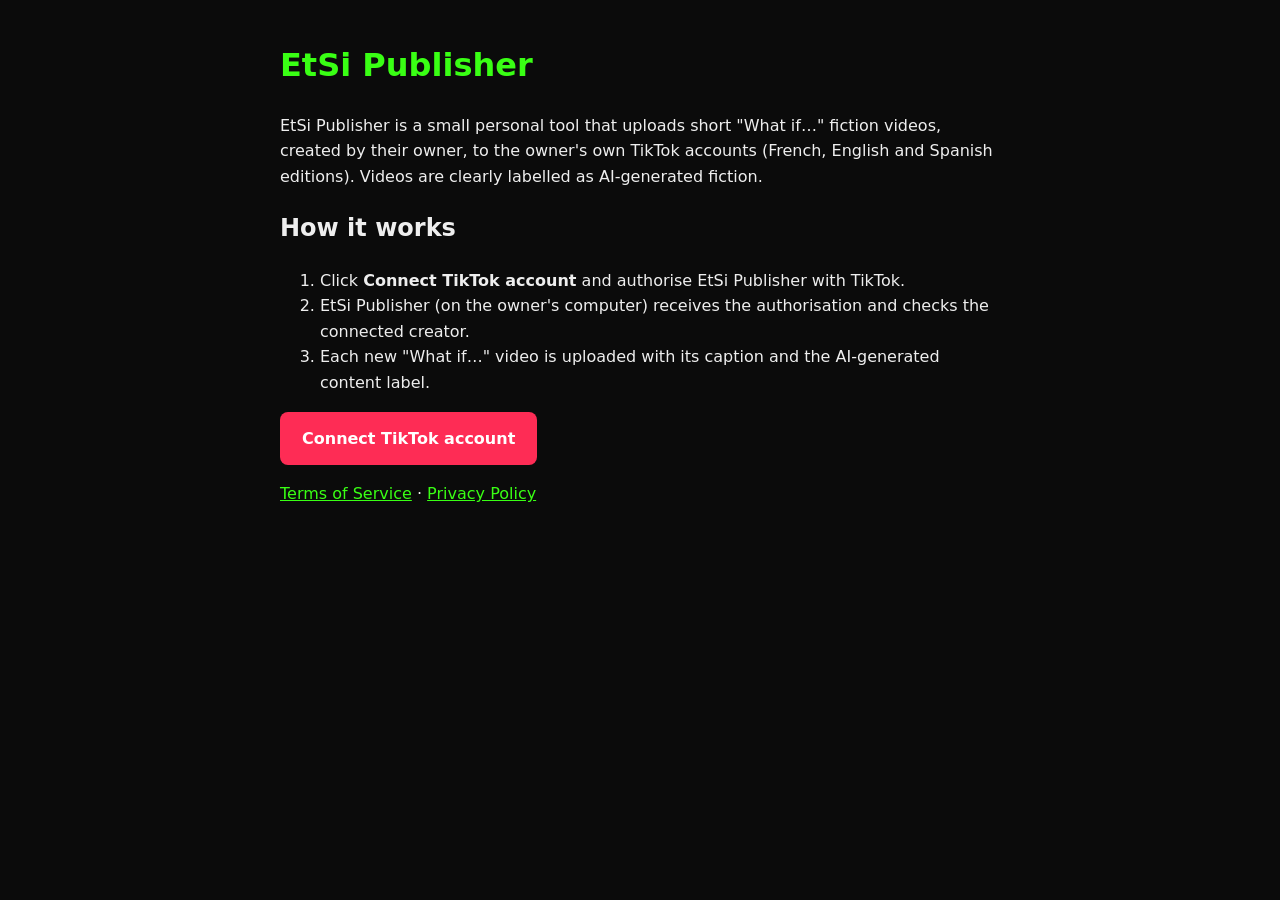
<file: index.html>
<!doctype html><html lang="en"><head><meta charset="utf-8"><meta name="viewport" content="width=device-width,initial-scale=1"><title>EtSi Publisher</title><link rel="stylesheet" href="style.css"></head><body>
<h1>EtSi Publisher</h1>
<p>EtSi Publisher is a small personal tool that uploads short "What if…" fiction videos, created by their owner, to the owner's own TikTok accounts (French, English and Spanish editions). Videos are clearly labelled as AI-generated fiction.</p>
<h2>How it works</h2>
<ol><li>Click <b>Connect TikTok account</b> and authorise EtSi Publisher with TikTok.</li>
<li>EtSi Publisher (on the owner's computer) receives the authorisation and checks the connected creator.</li>
<li>Each new "What if…" video is uploaded with its caption and the AI-generated content label.</li></ol>
<p><a id="connect" style="display:inline-block;background:#fe2c55;color:#fff;padding:14px 22px;border-radius:8px;text-decoration:none;font-weight:700" href="https://www.tiktok.com/v2/auth/authorize/?client_key=aw2sf4zq4aex3ac4&scope=user.info.basic%2Cvideo.publish%2Cvideo.upload&response_type=code&redirect_uri=https%3A%2F%2Fspoon7285.github.io%2Fetsi-publisher%2Fcallback.html&state=etsi">Connect TikTok account</a></p>
<p><a href="terms.html">Terms of Service</a> · <a href="privacy.html">Privacy Policy</a></p>
</body></html>
</file>
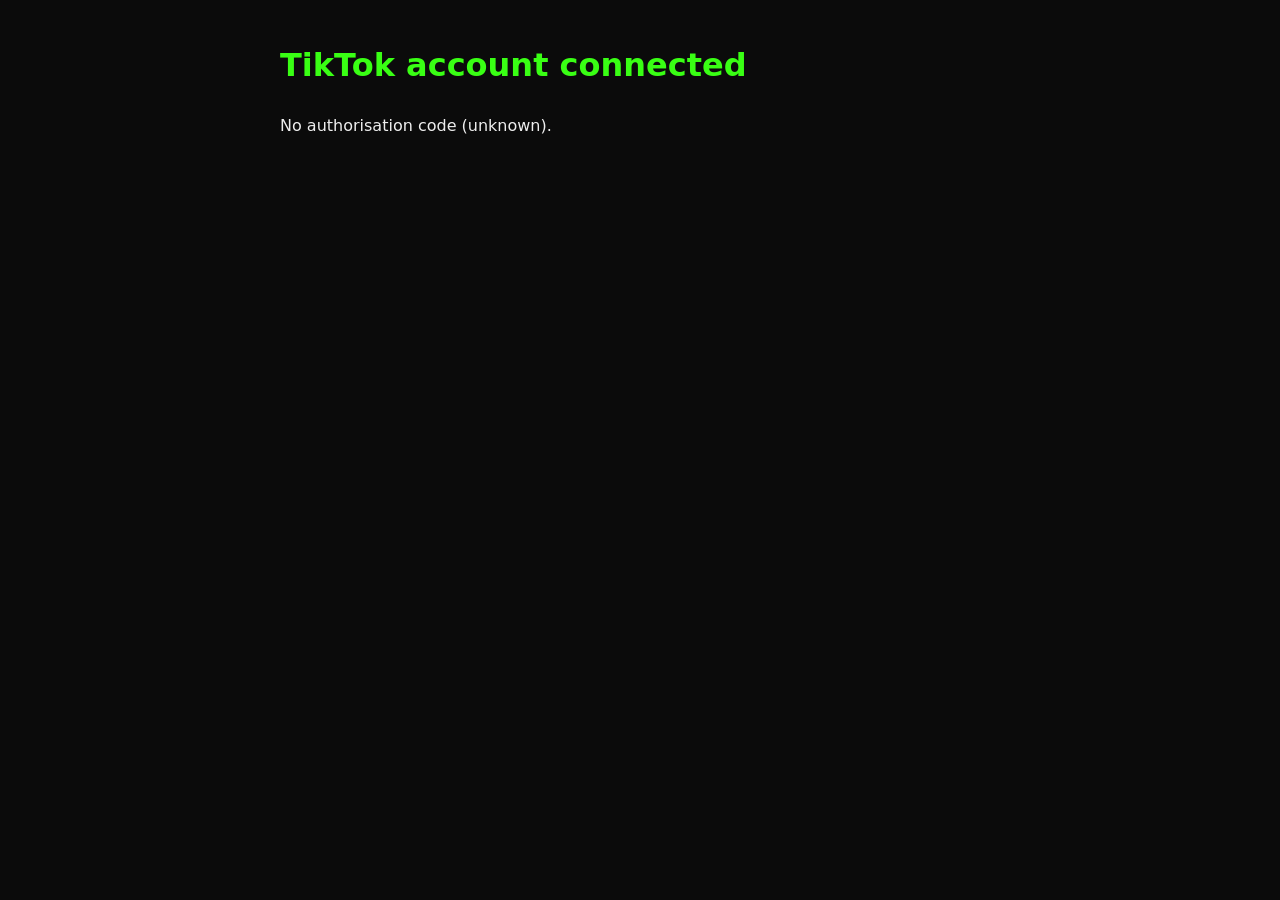
<file: callback.html>
<!doctype html><html lang="en"><head><meta charset="utf-8"><meta name="viewport" content="width=device-width,initial-scale=1"><title>Connected</title><link rel="stylesheet" href="style.css"></head><body>
<h1>TikTok account connected</h1><p id="m">Reading authorisation…</p>
<script>const p=new URLSearchParams(location.search);const c=p.get('code');document.getElementById('m').textContent=c?'Authorisation received. EtSi Publisher on the owner\'s computer will now finish the connection; you can close this page.':'No authorisation code ('+(p.get('error_description')||p.get('error')||'unknown')+').';</script>
</body></html>
</file>
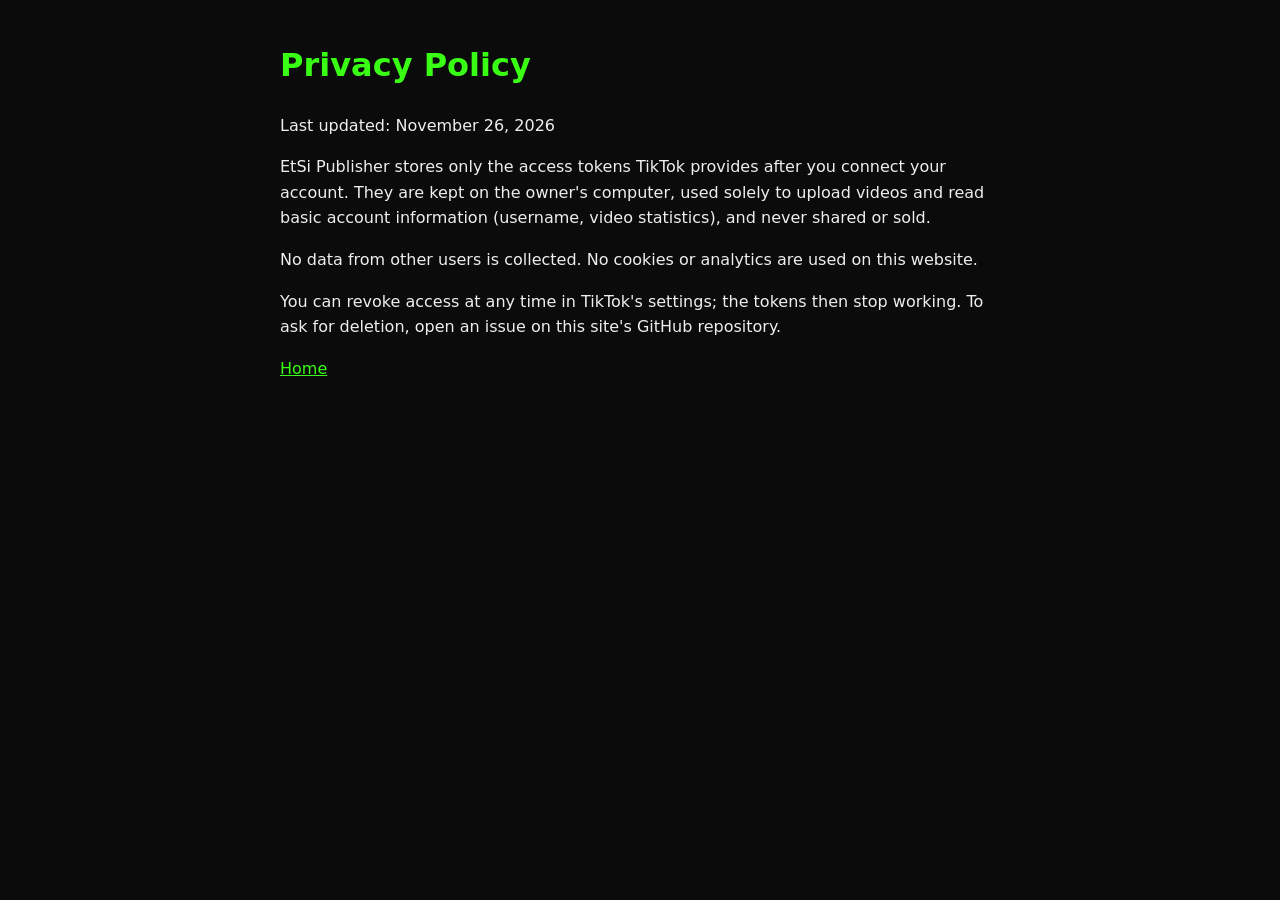
<file: privacy.html>
<!doctype html><html lang="en"><head><meta charset="utf-8"><meta name="viewport" content="width=device-width,initial-scale=1"><title>Privacy Policy</title><link rel="stylesheet" href="style.css"></head><body>
<h1>Privacy Policy</h1><p>Last updated: November 26, 2026</p>
<p>EtSi Publisher stores only the access tokens TikTok provides after you connect your account. They are kept on the owner's computer, used solely to upload videos and read basic account information (username, video statistics), and never shared or sold.</p>
<p>No data from other users is collected. No cookies or analytics are used on this website.</p>
<p>You can revoke access at any time in TikTok's settings; the tokens then stop working. To ask for deletion, open an issue on this site's GitHub repository.</p>
<p><a href="index.html">Home</a></p></body></html>
</file>
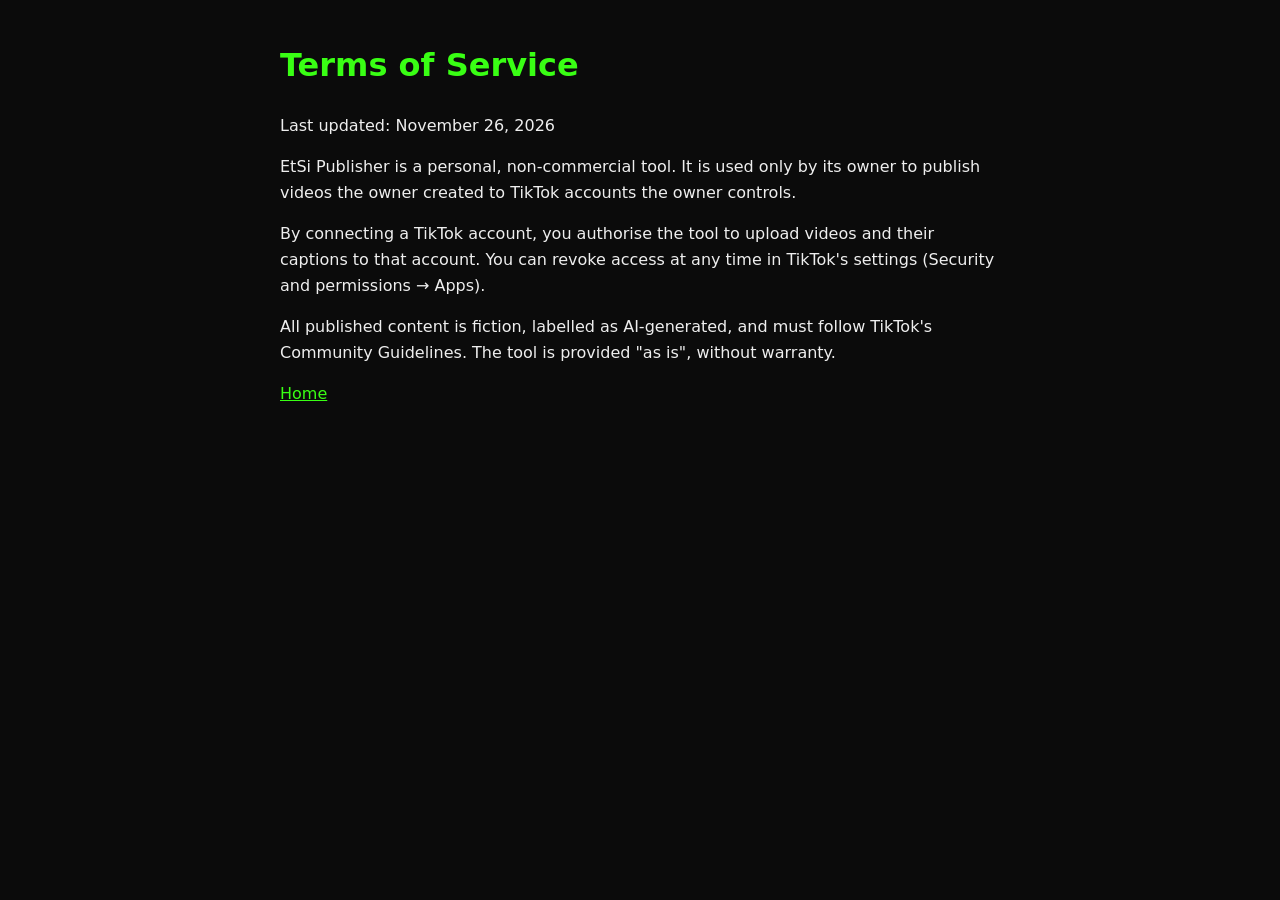
<file: terms.html>
<!doctype html><html lang="en"><head><meta charset="utf-8"><meta name="viewport" content="width=device-width,initial-scale=1"><title>Terms of Service</title><link rel="stylesheet" href="style.css"></head><body>
<h1>Terms of Service</h1><p>Last updated: November 26, 2026</p>
<p>EtSi Publisher is a personal, non-commercial tool. It is used only by its owner to publish videos the owner created to TikTok accounts the owner controls.</p>
<p>By connecting a TikTok account, you authorise the tool to upload videos and their captions to that account. You can revoke access at any time in TikTok's settings (Security and permissions → Apps).</p>
<p>All published content is fiction, labelled as AI-generated, and must follow TikTok's Community Guidelines. The tool is provided "as is", without warranty.</p>
<p><a href="index.html">Home</a></p></body></html>
</file>
<file: style.css>
body{font-family:system-ui,sans-serif;max-width:720px;margin:40px auto;padding:0 16px;line-height:1.6;background:#0b0b0b;color:#eee}a{color:#39ff14}h1{color:#39ff14}
</file>
